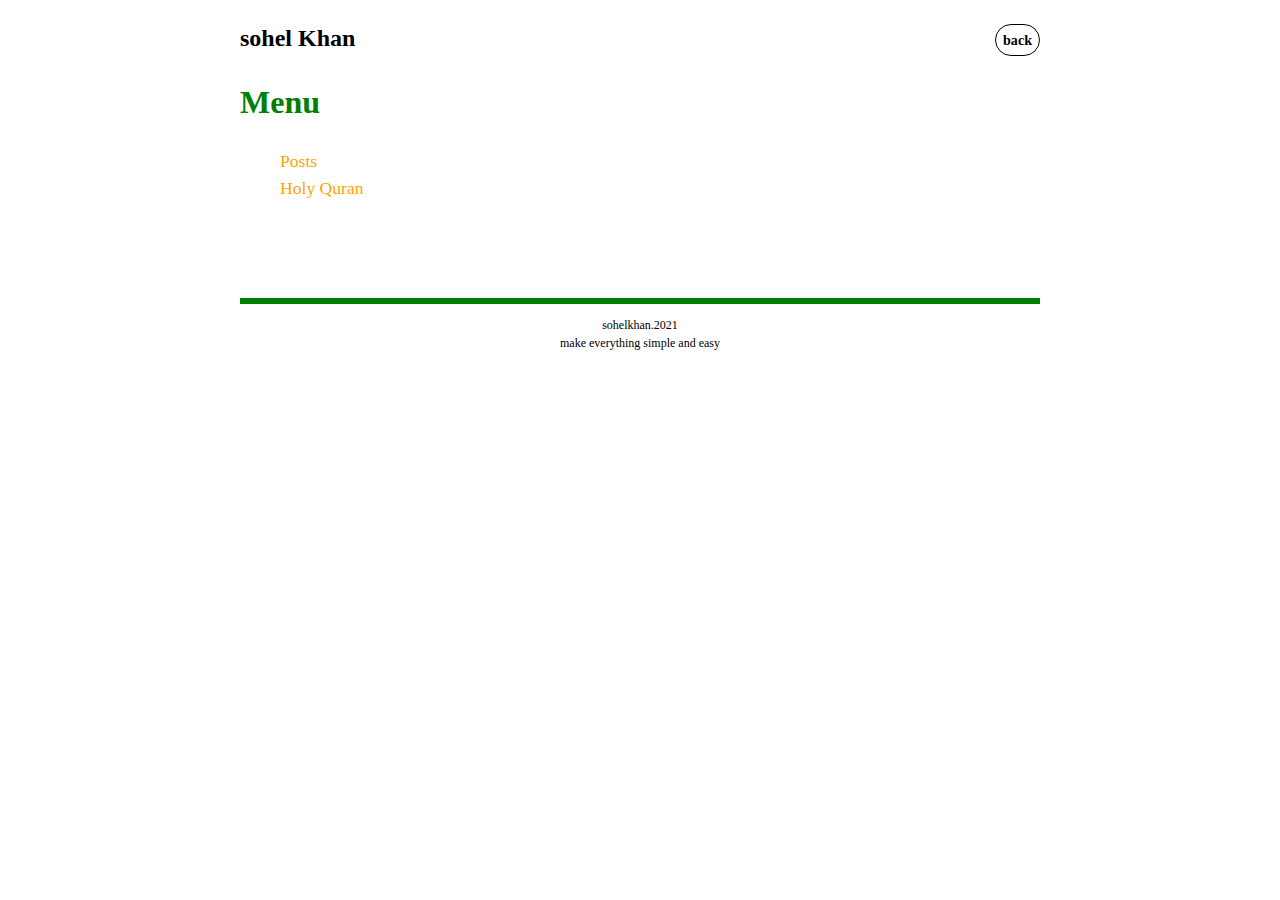
<file: menu/index.html>
<!DOCTYPE html>
<html lang="en">
<head>
<meta http-equiv="content-type" content="text/html; charset=utf-8" />
<meta name="viewport" content="width=device-width, initial-scale=1.0">
<meta name="description" content="menu of my website." />
<title>Menu</title>
<link rel="shortcut icon" href="/images/favicon.ico" />
<link rel="stylesheet" href="/css/style.css" />
<link rel='stylesheet'  href="/fonts/tusi/tusi.css" type='text/css' media='all' />
</head>

<body>

<div class="header">
	<p class="sitelogo"><a class="sitelogo" href="https://rsohel.github.io/" rel="home">sohel Khan</a></p>
	<p class="menu"><a class="menubtn" href="javascript:history.back()">back</a></p>
</div>

<div class="main">

<!-- *** START LINKS *** -->

<h1>Menu</h1>

<ul class="menu">
  <li class="nav"><a href="posts">Posts</a></li>
  <li class="nav"><a href="quran">Holy Quran</a></li>
</ul>
<!-- *** END LINKS *** -->

	
<!-- *** Start Footer *** -->

<div class="footer">
	<p>sohelkhan.2021<br>
	make everything simple and easy</p>
</div>
<!-- *** End Footer *** -->

</div>
</body>
</html>
</file>
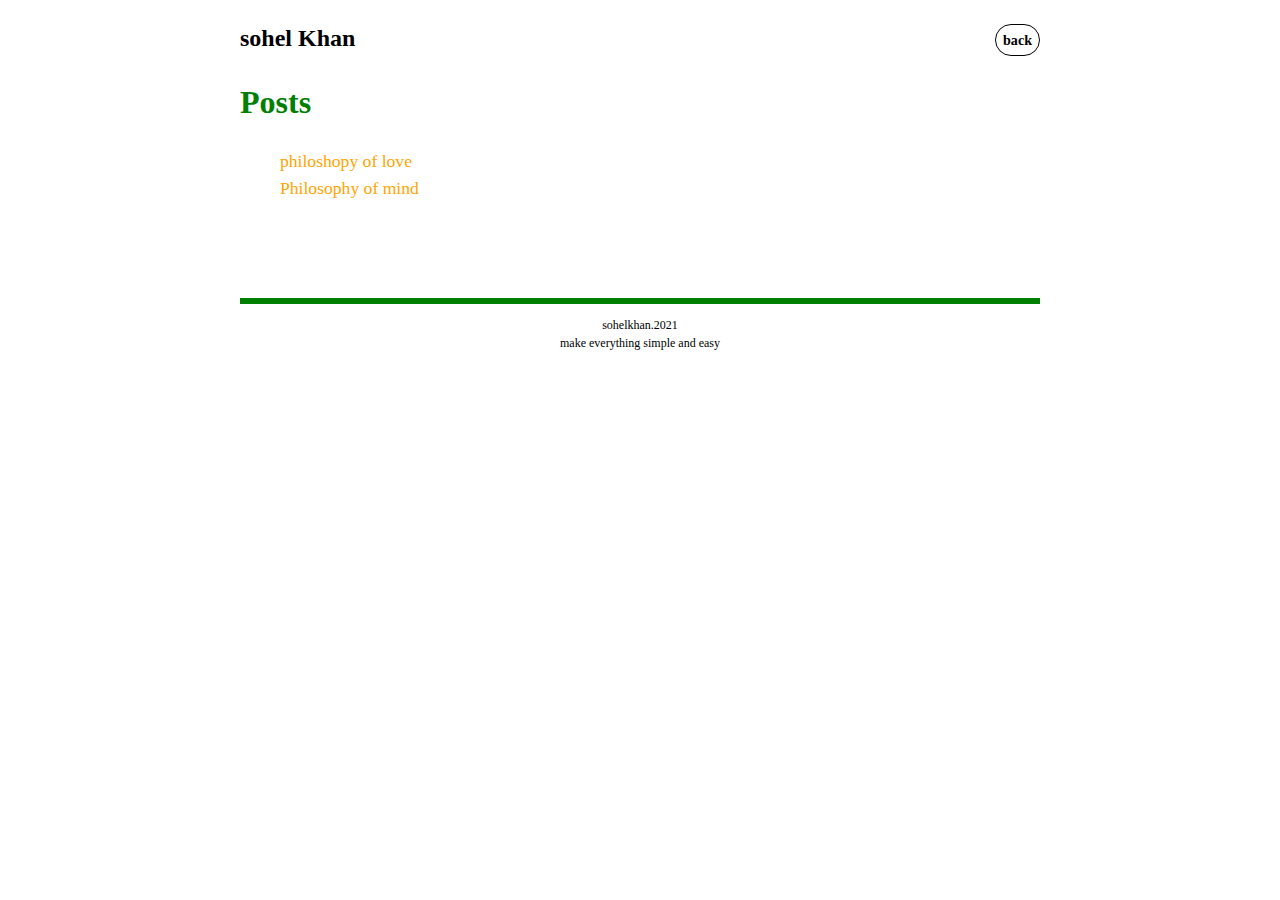
<file: menu/posts/index.html>
<!DOCTYPE html>
<html lang="en">
<head>
<meta http-equiv="content-type" content="text/html; charset=utf-8" />
<meta name="viewport" content="width=device-width, initial-scale=1.0">
<meta name="description" content="here is my posts." />
<title>Posts</title>
<link rel="shortcut icon" href="/images/favicon.ico" />
<link rel="stylesheet" href="/css/style.css" />
<link rel='stylesheet'  href="/fonts/tusi/tusi.css" type='text/css' media='all' />
</head>

<body>


<div class="header">
	<p class="sitelogo"><a class="sitelogo" href="https://handfont.github.io/" rel="home">sohel Khan</a></p>
	<p class="menu"><a class="menubtn" href="javascript:history.back()">back</a></p>
</div>


<div class="main">

<!-- *** START LINKS *** -->

<h1>Posts</h1>

<ul class="menu">
  <li class="nav"><a href="love">philoshopy of love</a></li>
  <li class="nav"><a href="feelings">Philosophy of mind</a></li>
</ul>
<!-- *** END LINKS *** -->

	
<!-- *** Start Footer *** -->

<div class="footer">
	<p>sohelkhan.2021<br>
	make everything simple and easy</p>
</div>
<!-- *** End Footer *** -->

</div>
</body>
</html>
</file>
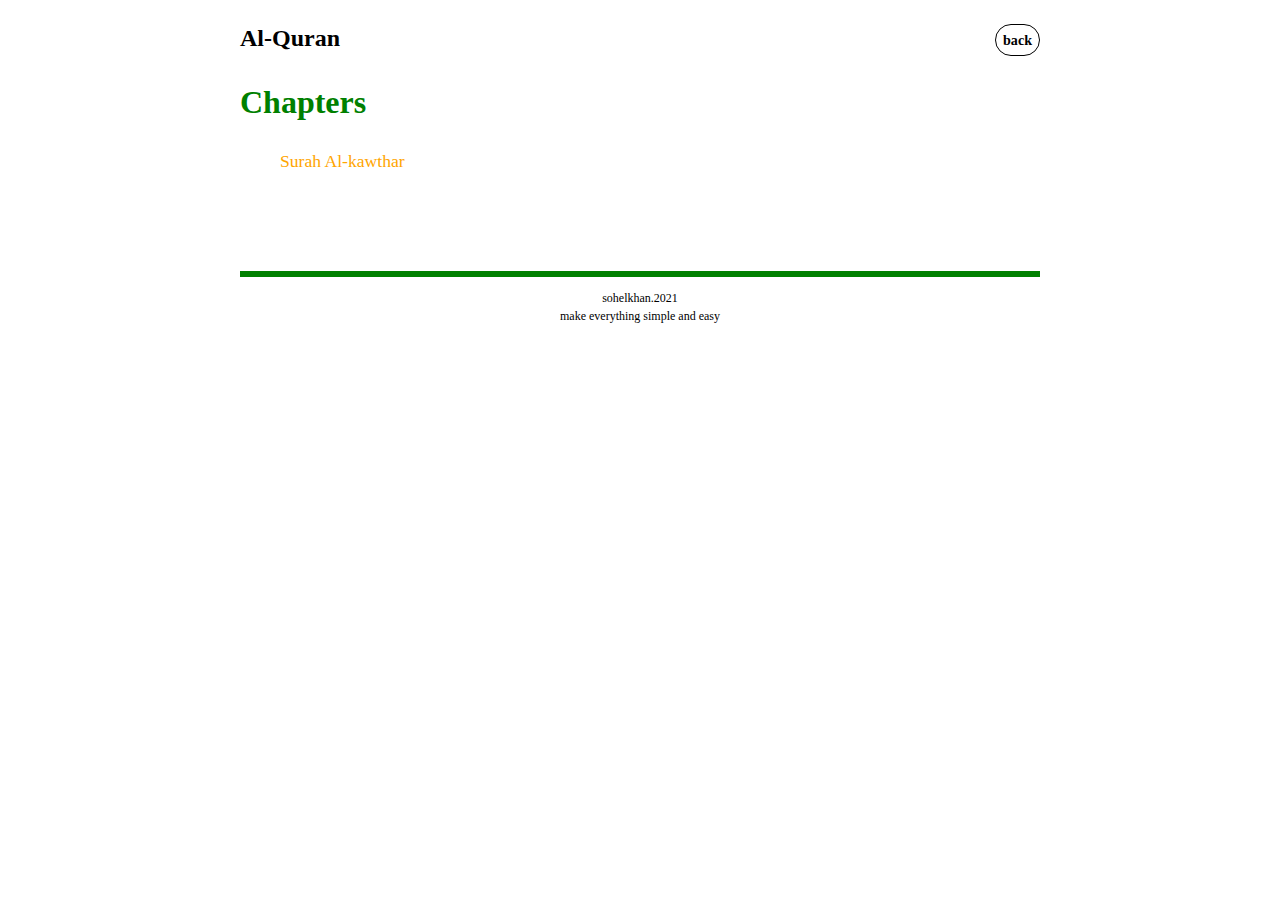
<file: menu/quran/index.html>
<!DOCTYPE html>
<html lang="en">
<head>
<meta http-equiv="content-type" content="text/html; charset=utf-8" />
<meta name="viewport" content="width=device-width, initial-scale=1.0">
<meta name="description" content="Holy Quran" />
<title>Holy Quran</title>
<link rel="shortcut icon" href="/images/favicon.ico" />
<link rel="stylesheet" href="/css/style.css" />
<link rel='stylesheet'  href="/fonts/tusi/tusi.css" type='text/css' media='all' />
</head>

<body>


<div class="header">
	<p class="sitelogo"><a class="sitelogo" href="https://handfont.github.io/" rel="home">Al-Quran</a></p>
	<p class="menu"><a class="menubtn" href="javascript:history.back()">back</a></p>
</div>


<div class="main">

<!-- *** START LINKS *** -->

<h1>Chapters</h1>

<ul class="menu">
  <li class="nav"><a href="al-kawthar">Surah Al-kawthar</a></li>
 
</ul>
<!-- *** END LINKS *** -->

	
<!-- *** Start Footer *** -->

<div class="footer">
	<p>sohelkhan.2021<br>
	make everything simple and easy</p>
</div>
<!-- *** End Footer *** -->

</div>
</body>
</html>
</file>
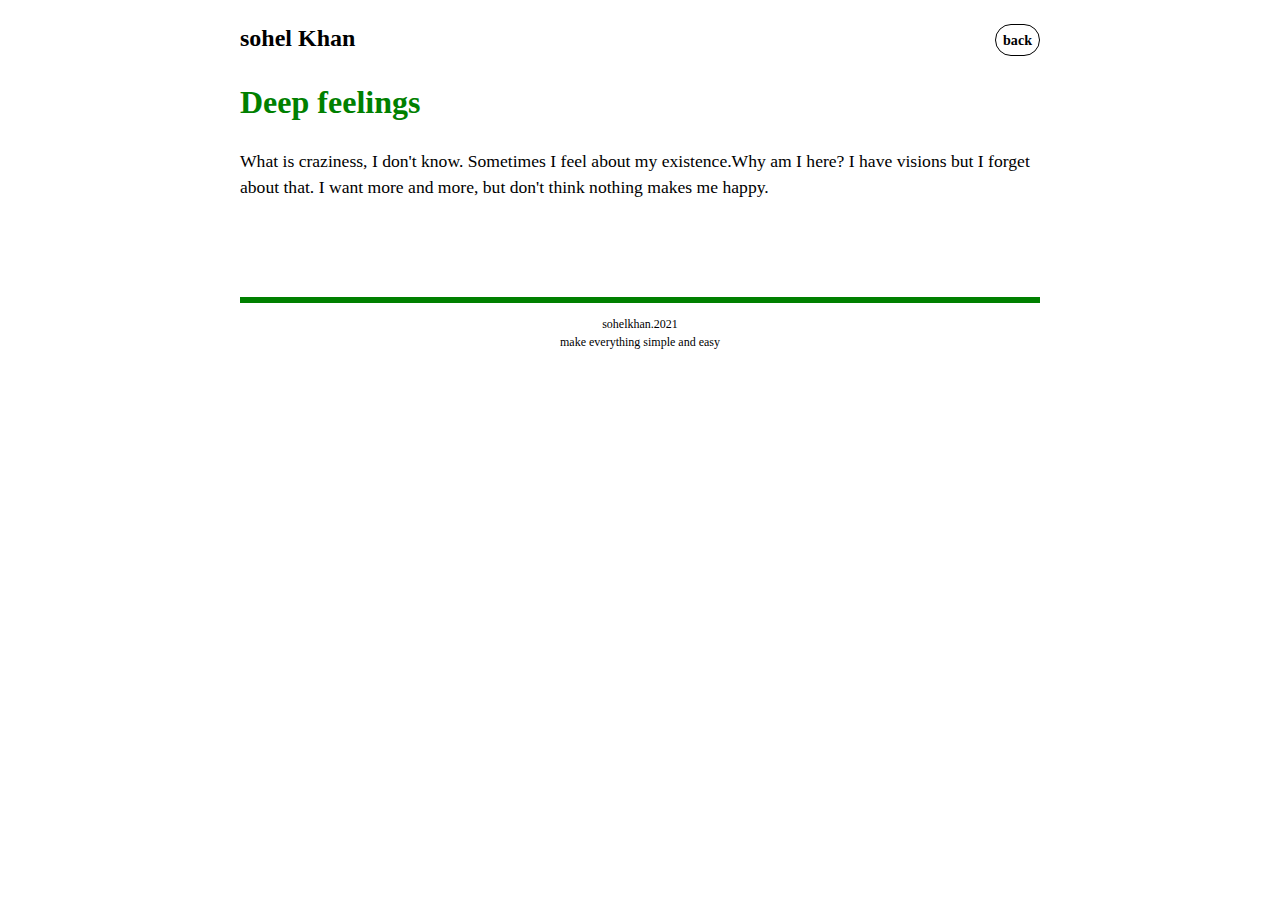
<file: menu/posts/feeling/index.html>
<!DOCTYPE html>
<html lang="en">
<head>
<meta http-equiv="content-type" content="text/html; charset=utf-8" />
<meta name="viewport" content="width=device-width, initial-scale=1.0">
<meta name="description" content="deep feelings." />
<title>Deep feelings</title>
<link rel="shortcut icon" href="/images/favicon.ico" />
<link rel="stylesheet" href="/css/style.css" />
<link rel='stylesheet'  href="/fonts/tusi/tusi.css" type='text/css' media='all' />
</head>

<body>


<div class="header">
	<p class="sitelogo"><a class="sitelogo" href="https://rsohel.github.io/" rel="home">sohel Khan</a></p>
	<p class="menu"><a class="menubtn" href="javascript:history.back()">back</a></p>
</div>
	
<div class="main">
  <h1> Deep feelings</h1>
  <p> What is craziness, I don't know. Sometimes I feel about my existence.Why am I here? I have visions but I forget about that. I want more and more, but don't think nothing makes me happy.</p>

	
<!-- *** Start Footer *** -->


<div class="footer">
	<p>sohelkhan.2021<br>
	make everything simple and easy</p>
</div>

<!-- *** End Footer *** -->

</div>
</body>
</html>
</file>
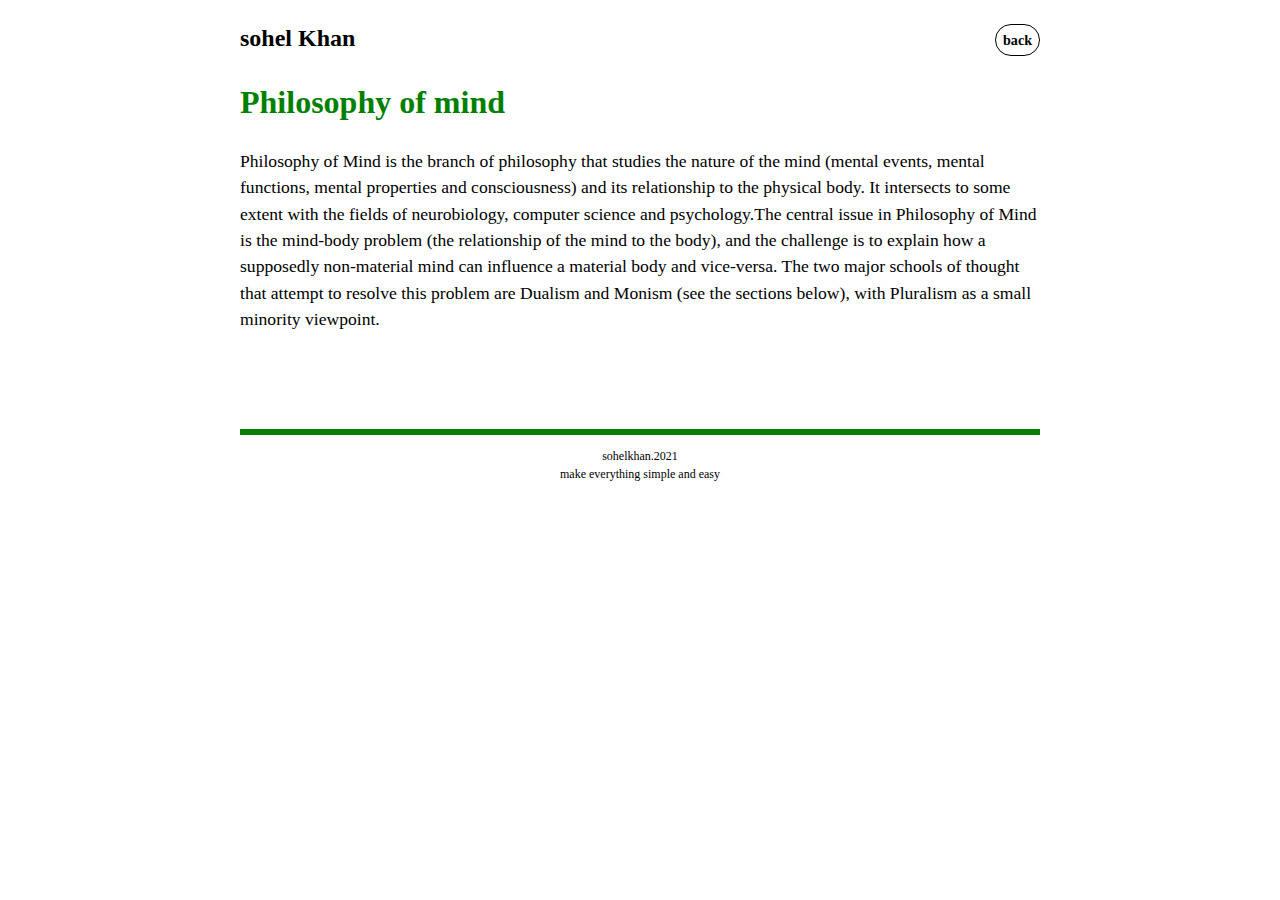
<file: menu/posts/feelings/index.html>
<!DOCTYPE html>
<html lang="en">
<head>
<meta http-equiv="content-type" content="text/html; charset=utf-8" />
<meta name="viewport" content="width=device-width, initial-scale=1.0">
<meta name="description" content="Philosophy of mind" />
<title>Mind</title>
<link rel="shortcut icon" href="/images/favicon.ico" />
<link rel="stylesheet" href="/css/style.css" />
<link rel='stylesheet'  href="/fonts/tusi/tusi.css" type='text/css' media='all' />
</head>

<body>


<div class="header">
	<p class="sitelogo"><a class="sitelogo" href="https://handfont.github.io/" rel="home">sohel Khan</a></p>
	<p class="menu"><a class="menubtn" href="javascript:history.back()">back</a></p>
</div>
	
<div class="main">
  <h1>Philosophy of mind</h1>
  <p> Philosophy of Mind is the branch of philosophy that studies the nature of the mind (mental events, mental functions, mental properties and consciousness) and its relationship to the physical body. It intersects to some extent with the fields of neurobiology, computer science and psychology.The central issue in Philosophy of Mind is the mind-body problem (the relationship of the mind to the body), and the challenge is to explain how a supposedly non-material mind can influence a material body and vice-versa. The two major schools of thought that attempt to resolve this problem are Dualism and Monism (see the sections below), with Pluralism as a small minority viewpoint.</p>

	
<!-- *** Start Footer *** -->


<div class="footer">
	<p>sohelkhan.2021<br>
	make everything simple and easy</p>
</div>

<!-- *** End Footer *** -->

</div>
</body>
</html>
</file>
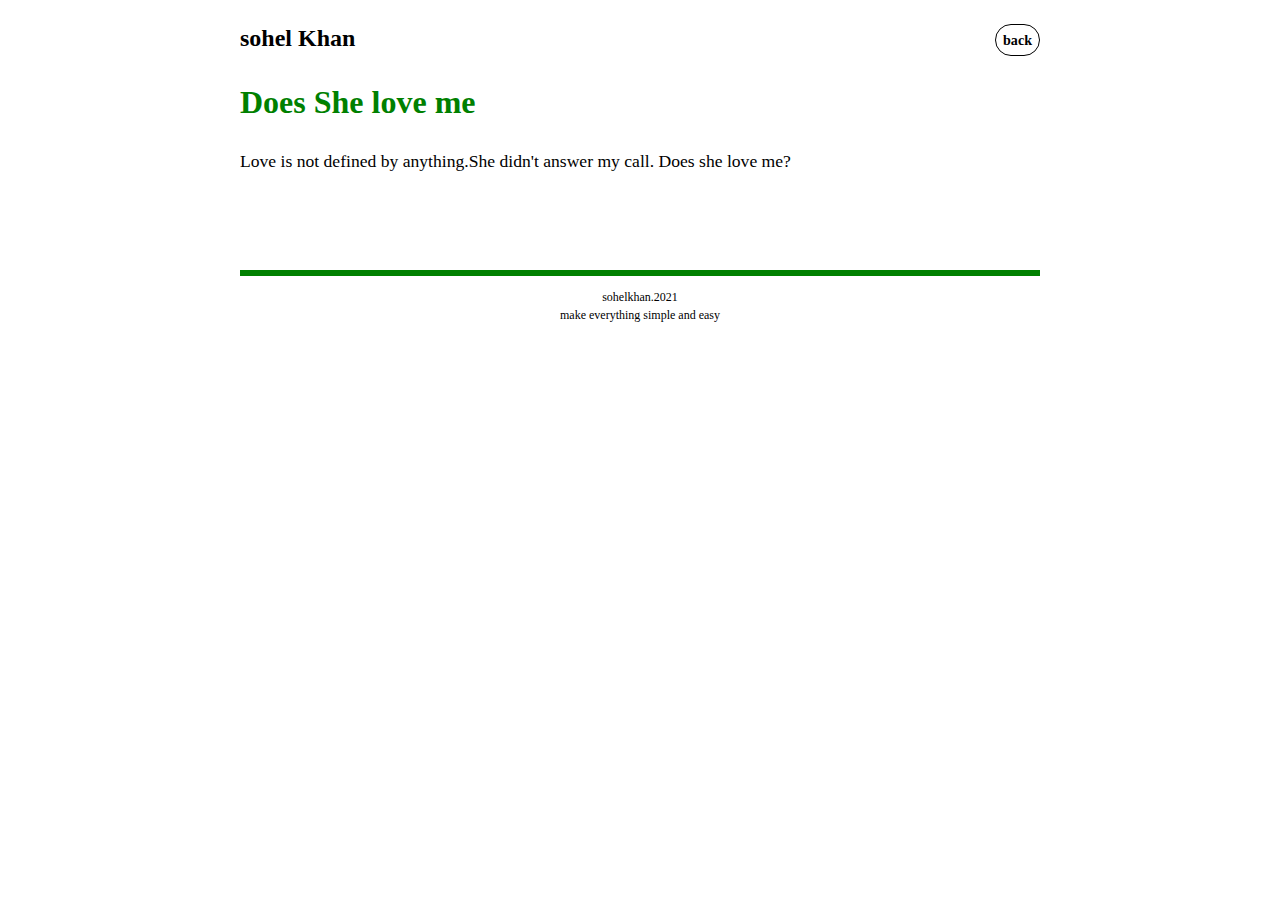
<file: menu/posts/love/index.html>
<!DOCTYPE html>
<html lang="en">
<head>
<meta http-equiv="content-type" content="text/html; charset=utf-8" />
<meta name="viewport" content="width=device-width, initial-scale=1.0">
<meta name="description" content="Does She love me" />
<title>Does She love me?</title>
<link rel="shortcut icon" href="/images/favicon.ico" />
<link rel="stylesheet" href="/css/style.css" />
<link rel='stylesheet'  href="/fonts/tusi/tusi.css" type='text/css' media='all' />
</head>

<body>


<div class="header">
	<p class="sitelogo"><a class="sitelogo" href="https://rsohel.github.io/" rel="home">sohel Khan</a></p>
	<p class="menu"><a class="menubtn" href="javascript:history.back()">back</a></p>
</div>
		
<div class="main">
  <h1> Does She love me </h1>
  
  <p> Love is not defined by anything.She didn't answer my call. Does she love me?  </p>

	
<!-- *** Start Footer *** -->


<div class="footer">
	<p>sohelkhan.2021<br>
	make everything simple and easy</p>
</div>

<!-- *** End Footer *** -->

</div>
</body>
</html>
</file>
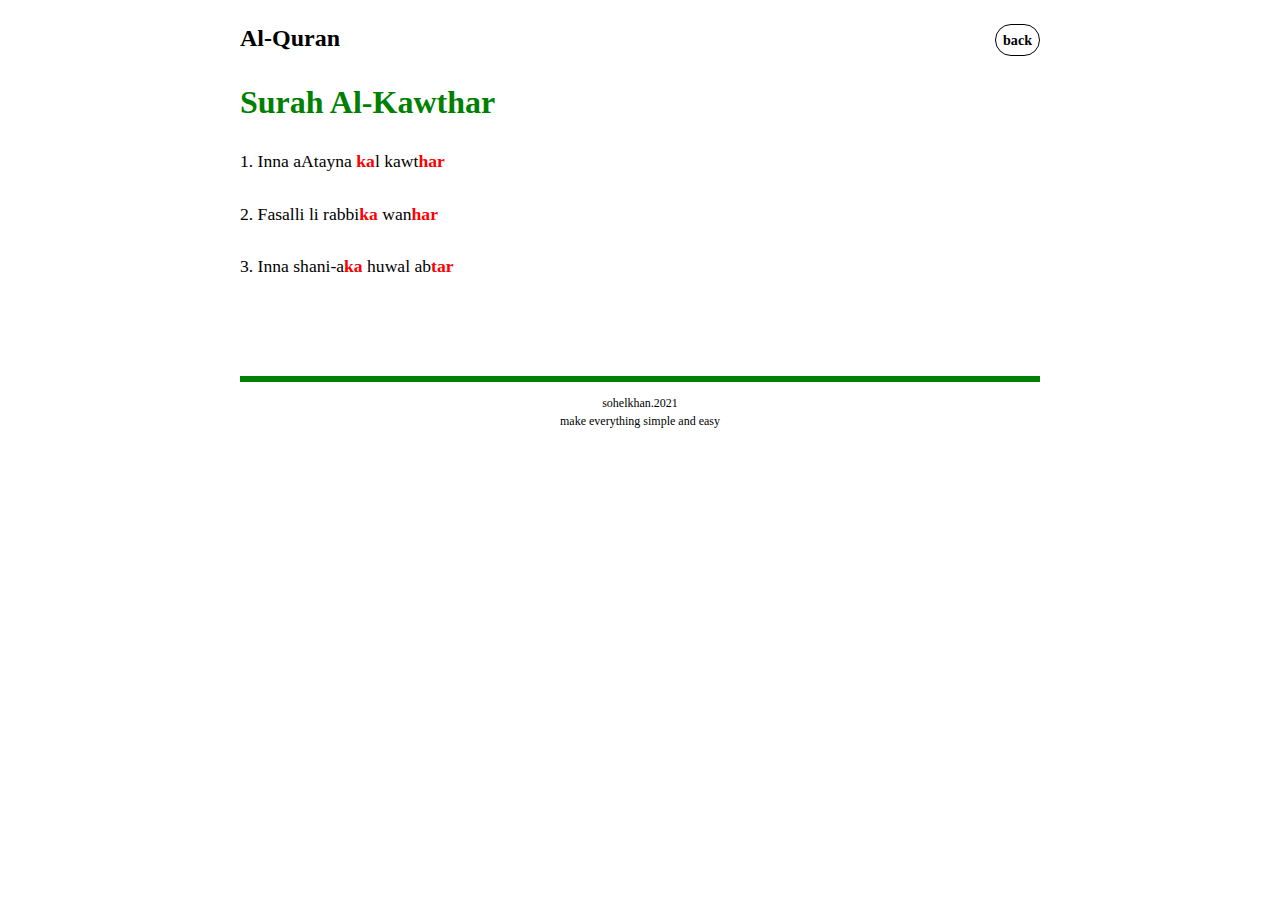
<file: menu/quran/al-kawthar/index.html>
<!DOCTYPE html>
<html lang="en">
<head>
<meta http-equiv="content-type" content="text/html; charset=utf-8" />
<meta name="viewport" content="width=device-width, initial-scale=1.0">
<meta name="description" content="Surah Al-Kawthar." />
<title>Surah Al-Kawthar</title>
<link rel="shortcut icon" href="/images/favicon.ico" />
<link rel="stylesheet" href="/css/style.css" />
<link rel='stylesheet'  href="/fonts/tusi/tusi.css" type='text/css' media='all' />
</head>

<body>


<div class="header">
	<p class="sitelogo"><a class="sitelogo" href="https://rsohel.github.io/" rel="home">Al-Quran</a></p>
	<p class="menu"><a class="menubtn" href="javascript:history.back()">back</a></p>
</div>
	
<div class="main">
  <h1>Surah Al-Kawthar</h1>
  <p> 1.  Inna aAtayna <b style="color:red">ka</b>l kawt<b style="color:red">har</b> </p>
<p>2. Fasalli li rabbi<b style="color:red">ka</b> wan<b style="color:red">har</b> </p>
 <p>3. Inna shani-a<b style="color:red">ka</b> huwal ab<b style="color:red">tar</b> </p>

	
<!-- *** Start Footer *** -->


<div class="footer">
	<p>sohelkhan.2021<br>
	make everything simple and easy</p>
</div>

<!-- *** End Footer *** -->

</div>
</body>
</html>
</file>
<file: css/style.css>
/* Global variables for changing colours across the site */
:root {
                --accent: #ffa500;
		--main: #000;
		--light: green;
		--lighter: blue;
		--border: green;
		--bg: #fff;
                --filter : invert(1);
}

/* Make the website responsive */
@media screen and (max-width: 100%) {
  .main, .header, .banner, .footer {
    width: 800px;
  }
}

@media screen and (max-width: 640px) {
  ul.nav li {float: none;}
}

.main, .header, .footer {
  width: 100%;
	max-width: 800px;
	margin: 0 auto;

}

/* Format the header */
p.menu {
	display: inline-block;
	float: right;
}

.menubtn {
	border: 1px solid var(--main);
  color: var(--main);
  padding: 0.5em 0.5em;
	cursor: pointer;
	border-radius: 1.5em;
	transition: 0.2s;
	white-space: nowrap;
  font-weight: bold;
}

.menubtn:hover {
	background: var(--lighter);
	color: var(--main);
	text-decoration: none;
}

a.menubtn, a.menubtn:visited {
	color: var(--main);
  font-size: 0.8em
}

a.menubtn:hover, a.menubtn:focus, a.menubtn:active {
	border-bottom: 1px solid;
}

ul.menu {
	list-style: none;
	line-height: 1.7em;
}

p.sitelogo {
	font-size: 1.5em;
	display: inline-block;
  padding-top: 0.5em;
	margin: 0 auto;
  font-weight: bold;
}

a.sitelogo, a.sitelogo:hover, a.sitelogo:visited, a.sitelogo:active {
	text-decoration: none;
  color: var(--main);
}


span.logo_dot {
    background-color: var(--accent);
    font-size: 1.5em;
    display: inline-block;
    width: 8px;
    height: 8px;
    border-radius: 50%;
    margin: 0 2px;
}

/* Format the main body text */
body {
	background: var(--bg);
	color: var(--main);
	line-height: 1.5;
	font-family: tusi;
}

/* Typography tweaks */
p {
	margin-bottom: 1.5em;
  font-size: 1.1em;
}

p.meta {
  font-size: 0.9rem;
  font-style: italic;
  color: var(--light);
  margin-top: -1em;
}

li {
  font-size: 1.1em;
  color: green;
}

h1, h2, h3, h4, h5, h6 {
	clear: both;
  font-weight: bold;
        color: green;
}

h1 {
	font-size: 2em;
}

h2 {
	font-size: 1.8em;
  margin-top: 2em;
}

h3 {
	font-size: 1.6em;
}

h4 {
	font-size: 1.4em;
}

h5 {
	font-size: 1.2em;
}

h6 {
	font-size: 1.1em;
}

i.hash {
  font-size: 0.8em;
  color: var(--light);
}

blockquote {
    margin-left: 2em;
    margin-bottom: 2rem;
    margin-top: 2rem;
    padding: .4rem .8rem;
    border-left: .35rem solid var(--accent);
    color: var(--light);
    font-style: italic;
}

code, kbd, tt, var {
    font-size: 1.2em;
    color: var(--accent);
    background: #eaf4fa;
    line-height: 1.25;
    padding: .1rem .2rem;
}

/* Format the images */
img {
	max-width: 100%;
	height: 100%;
}

img.home-banner {
	padding-bottom: 20px;
	max-width: 100%;
	height: 100%;
}

/* Format hyperlinks & buttons */
a, a:visited {
	color: var(--accent);
	text-decoration: none;
}

a:hover, a:focus, a:active {
	text-decoration: underline;
}

.button {
	padding: 0.5em .5em;
	margin: 0 .5em 0 0;
	border: 1px solid var(--main);
	border-radius: 4em;
	color: var(--main);
	transition: 0.5s;
	line-height: 3rem;
	white-space: nowrap;
}

.button:hover, .button:active, .button:focus, .button:visited {
	background: var(--lighter);
	color: var(--main);
	text-decoration: none;
}

/* Format the footer */
.footer {
	margin-top: 6em;
	text-align: center;
	border-top: 6px solid var(--border);
}
 
.footer p {
  font-size: 0.75em;
}


.typewriter {
  color: #000;
  font-size: 1.5em;
  font-weight: 500;
  width: 0;
  max-width: max-content;
  overflow: hidden; 
  border-right: .6em solid #000; /* The typwriter cursor */
  white-space: nowrap; /* Keeps the content on a single line */
  margin: 0; /* Gives that scrolling effect as the typing happens */
}

.typing-erase {
  animation: 
    4s typing-erase 4s steps(20, end) infinite,
    blink-caret .5s step-end infinite;
}

/* The type and erase effect */
@keyframes typing-erase {
  0% { width: 0 }
  50% { width: 100% }
  60%, 100% { width: 0 }
}

/* The typewriter cursor effect */
@keyframes blink-caret {
  from, to { border-color: transparent }
  50% { border-color: #000 }
}
</file>
<file: fonts/tusi/tusi.css>

</file>
